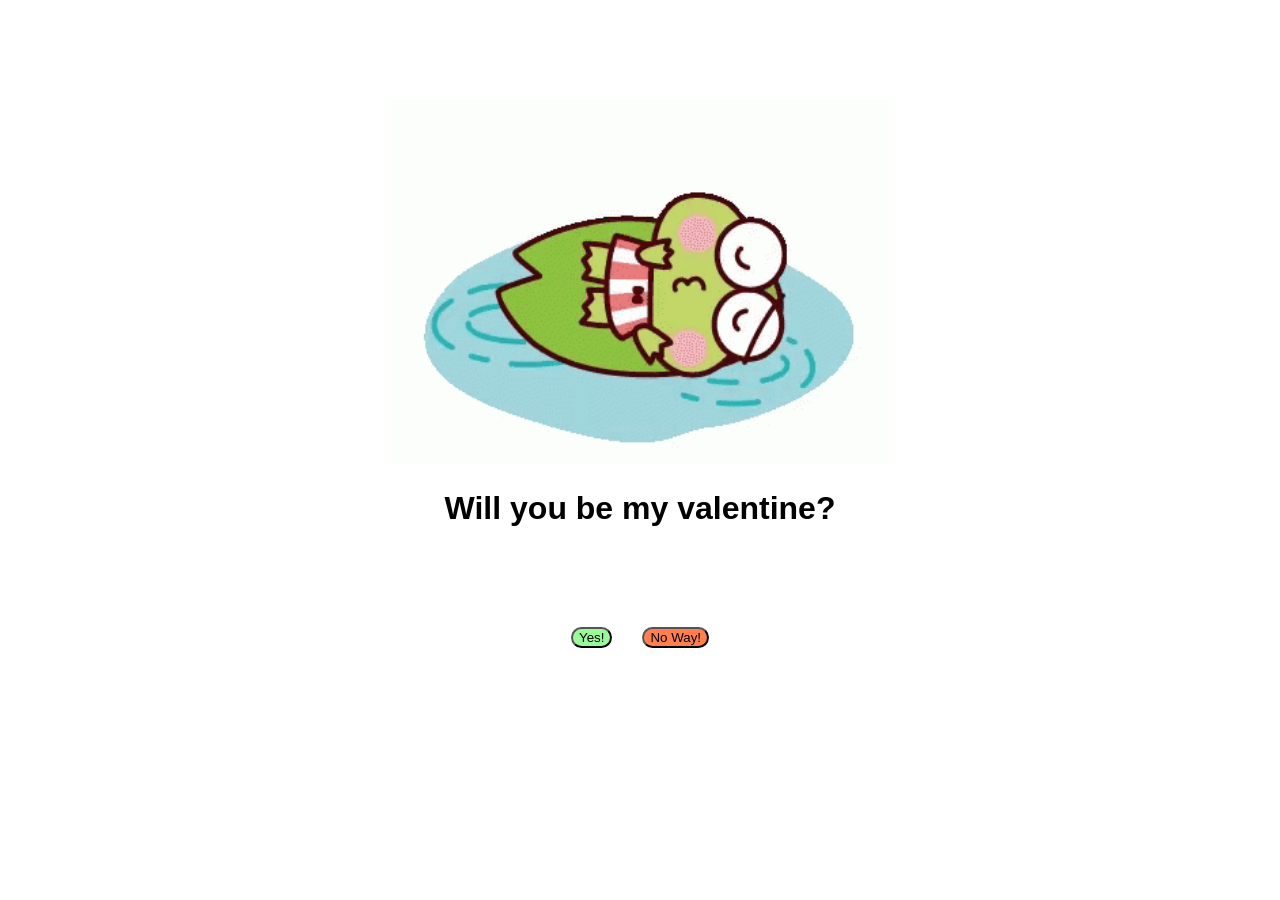
<file: index.html>
<!DOCTYPE html>
<html lang="en">
  <head>
    <meta charset="UTF-8">
    <meta name="viewport" content="width=device-width, initial-scale=1.0">
    <title>Happy Valentine's Day!</title>
    <link rel="stylesheet" href="stylesheet.css">
    <script type="text/javascript">
        function Redirect() {
            location.href="yes.html"
        }
    </script>
    <script type="text/javascript">
        function Nob() {
            location.href="no.html"
        }
    </script>
  </head>
  <body>
    <div class="container">
        <!--Gif or picture!-->
        <img src="keroppi-love.gif" id="keroppi-gif" alt="a cute picture of keroppi"/>
        <!--Question-->
        <h1>Will you be my valentine?</h1>
    </div>
    <div class="btn-container">
        <!--Buttons-->
        <button id="yes-btn" onclick="Redirect()">Yes!</button>
        <button id="no-btn" onclick="Nob()">No Way!</button>
    </div>
  </body>

</html>
</file>
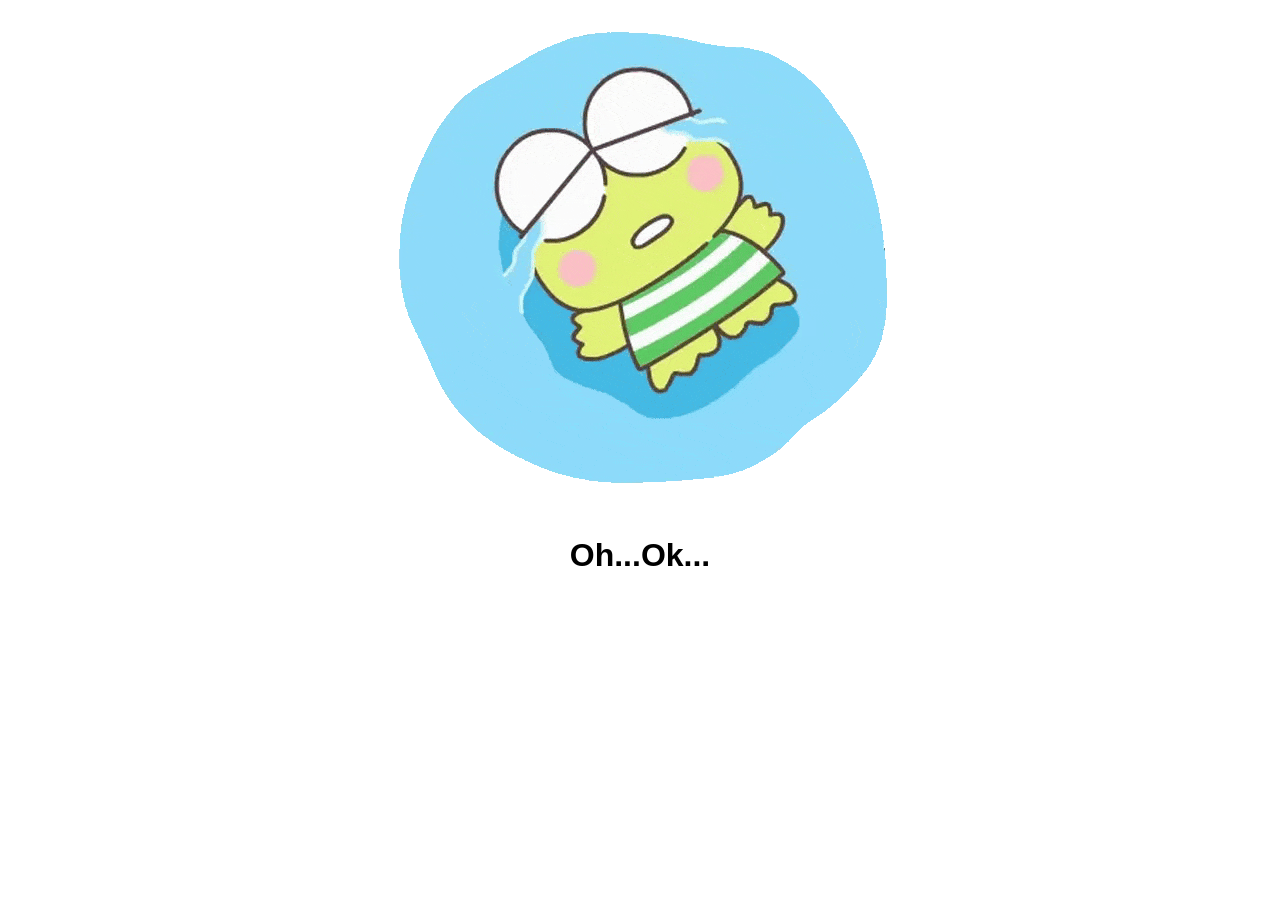
<file: no.html>
<!DOCTYPE html>
<html lang="en">
  <head>
    <meta charset="UTF-8">
    <meta name="viewport" content="width=device-width, initial-scale=1.0">
    <title>Happy Valentine's Day!</title>
    <link rel="stylesheet" href="stylesheet.css">

  </head>
  <body>
    <div class="no-container">
        <img src="keroppi-sad.gif" id="keroppi-gloomy" alt="Keroppi is sad!">
        <h1>Oh...Ok...</h1>
    </div>
  </body>


</html>
</file>
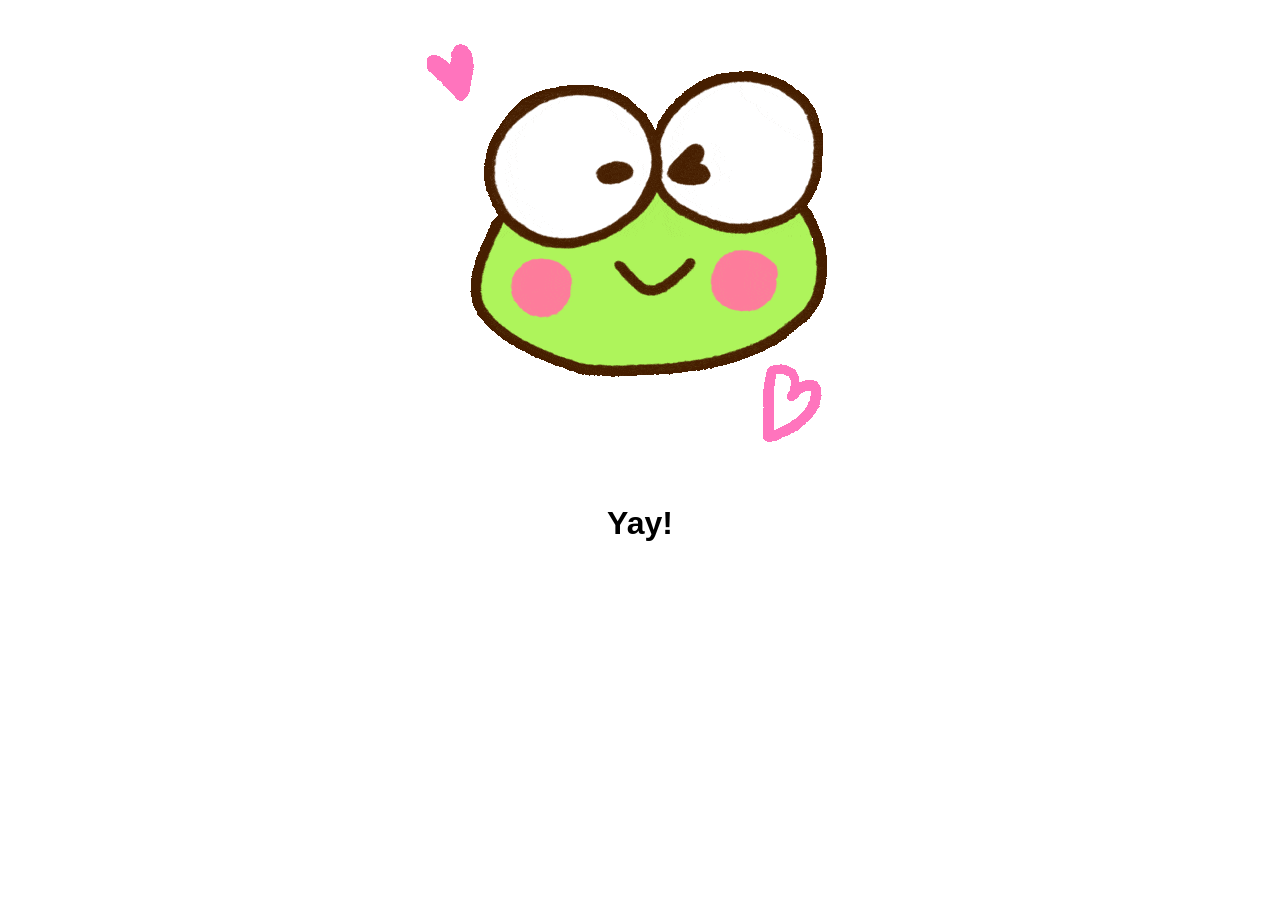
<file: yes.html>
<!DOCTYPE html>
<html lang="en">
  <head>
    <meta charset="UTF-8">
    <meta name="viewport" content="width=device-width, initial-scale=1.0">
    <title>Happy Valentine's Day!</title>
    <link rel="stylesheet" href="stylesheet.css">

  </head>
  <body>
    <div class="yes-container">
        <img src="keroppi-happy.gif" id="keroppi-glad" alt="Keroppi is happy!">
        <h1>Yay!</h1>
    </div>
  </body>


</html>
</file>
<file: stylesheet.css>
body {
    text-align: center;
    margin: 0;
    padding: 0;
}

.container {
    max-width: 800px;
    margin: 100px auto;
}

#keroppi-gif {
    width: 500px;
}

h1 {
    font-size: 2rem;
    font-family: 'Franklin Gothic Medium', 'Arial Narrow', Arial, sans-serif;
}

.btn-container {
    display: flex;
    justify-content: center;
    gap: 30px;
}

btn {
    border-radius: 5px;
    border: none;
}

#yes-btn {
    color: black;
    background-color: palegreen;
    border-radius: 12px;
}

#no-btn {
    color: black;
    background-color: coral;
    border-radius: 12px;
}

.yes-container h1 {
    font-family: 'Franklin Gothic Medium', 'Arial Narrow', Arial, sans-serif;
}

.no-container h1 {
    font-family: 'Franklin Gothic Medium', 'Arial Narrow', Arial, sans-serif;
}
</file>
